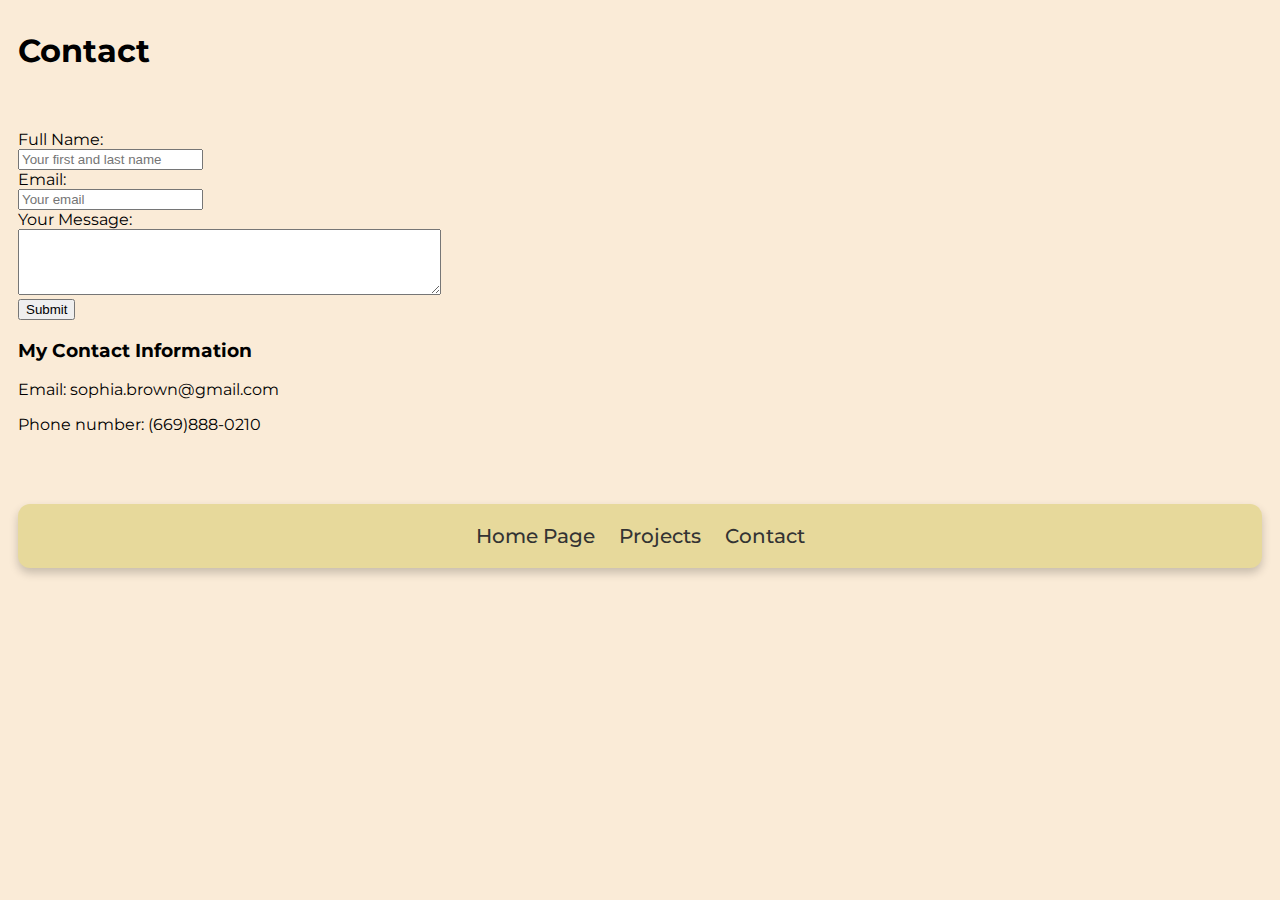
<file: contact.html>
<!DOCTYPE html>
<!DOCTYPE html>
<html lang="en">
    <head>
        <title>Linh's Projects</title>
        <meta charset="UTF-8">
        <meta name="viewport" content="width=device-width, initial-scale=1.0">
        <meta name="description" content="Linh's project">
        <meta name="keywords" content="student, portfolio, website, webpage, page, project">
        <!-- <link type="image/png" sizes="16x16" rel="icon" href="/assests/homepage.png"> -->
        <link rel="stylesheet" type="text/css" href="./style/style.css">
    </head>
    <body>
        <main>
            <h1>Contact</h1>

            <!-- <fieldset class="contact-msg">
                <legend>Send Your Message To Me</legend>
                <label for="method-select">Prefered Contact Method</label><br><br>
                <select id="method-select" name="method">
                    <optgroup label="contact method">
                        <datalist>
                            <option>Email</option>
                            <option>Telephone</option>
                            <option>Fax</option>
                        </datalist>
                    </optgroup>
                </select> -->
                <br><br>
                <form action="https://formsubmit.co/el/fifujo" method="POST">
                    <label for="fname">Full Name:</label><br>
                    <input type="text" id="fname" name="fullname" placeholder="Your first and last name" required><br>

                    <label for="email">Email:</label><br>
                    <input type="email" id="email" name="email" placeholder="Your email"required><br>
                    
                    <label for="contact-message">Your Message:</label><br>
                    
                    <!-- <textarea id="contact-form-message" name="message"> </textarea> -->
                    <textarea id="w3review" name="w3review" rows="4" cols="50" style="max-width:100%;" 
                                required minlength="10" maxlength="500" pattern="[A-Za-z0-9 .,!?]*" required></textarea><br>

                    <input type="hidden" name="possible_bot" value="true">

                    <output id="error"></output>

                    <output id="info"></output>


                    <button type="submit">Submit</button>
                </form>
            <!-- </fieldset> -->

            <section class="contact-info">
                <h3>My Contact Information</h3>
                <p>Email: sophia.brown@gmail.com</p>
                <p>Phone number: (669)888-0210</p>
            </section>

        </main>
                
        <br><br>

        <!-- navigation bar -->
        <footer>
            <nav>
                <ul class="nav-links">
                    <li class="center"><a href="index.html">Home Page</a></li>
                    <li class="center"><a href="project.html">Projects</a></li>
                    <li class="upward"><a href="contact.html">Contact</a></li>
                </ul>
            </nav>
            
        </footer>
</html>
</file>
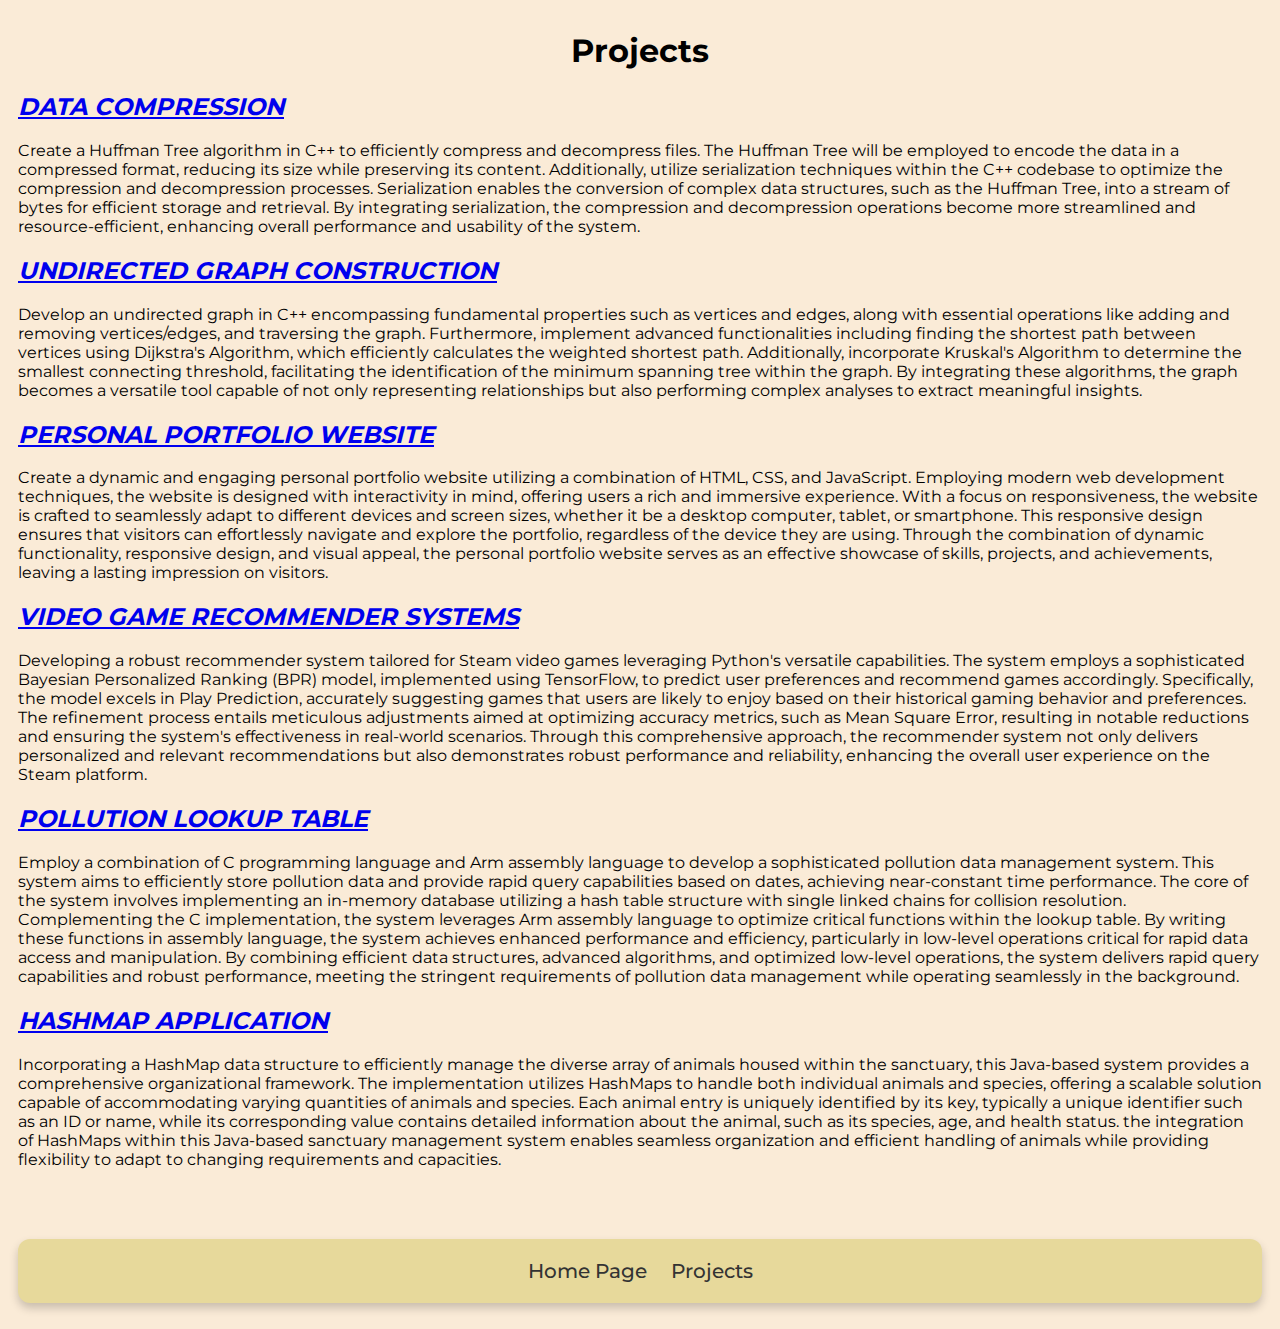
<file: project.html>
<!DOCTYPE html>
<html lang="en">
    <head>
        <title>Linh's Projects</title>
        <meta charset="UTF-8">
        <meta name="viewport" content="width=device-width, initial-scale=1.0">
        <meta name="description" content="Linh's project">
        <meta name="keywords" content="student, portfolio, website, webpage, page, project">
        <link type="image/png" sizes="16x16" rel="icon" href="assests/image/icons8-project-16.png">
        <link rel="stylesheet" type="text/css" href="./style/style.css">
    </head>

    <body>
        <header>
            <h1>Projects</h1>
        </header>

        <section>
            <h2><a href="https://github.com/linhkhnguyen98/Huffman-Tree" title="DATA COMPRESSION" style="font-style: italic;">DATA COMPRESSION</a></h2>
            
            <p>Create a Huffman Tree algorithm in C++ to efficiently compress and decompress files. 
                The Huffman Tree will be employed to encode the data in a compressed format, reducing its size while preserving its content. 
                Additionally, utilize serialization techniques within the C++ codebase to optimize the compression and decompression processes. 
                Serialization enables the conversion of complex data structures, such as the Huffman Tree, into a stream of bytes for efficient storage and retrieval. 
                By integrating serialization, the compression and decompression operations become more streamlined and resource-efficient, 
                enhancing overall performance and usability of the system.
            </p>
        </section>
        <section>
            <h2><a href="https://github.com/linhkhnguyen98/Undirected-Graph" title="UNDIRECTED GRAPH CONSTRUCTION" style="font-style: italic;">UNDIRECTED GRAPH CONSTRUCTION</a></h2>
            
            <p>Develop an undirected graph in C++ encompassing fundamental properties such as vertices and edges, 
                along with essential operations like adding and removing vertices/edges, and traversing the graph. 
                Furthermore, implement advanced functionalities including finding the shortest path between vertices using Dijkstra's Algorithm, 
                which efficiently calculates the weighted shortest path. Additionally, incorporate Kruskal's Algorithm to determine the smallest connecting threshold, 
                facilitating the identification of the minimum spanning tree within the graph. By integrating these algorithms, the graph becomes a versatile tool capable 
                of not only representing relationships but also performing complex analyses to extract meaningful insights.
            </p>
        </section>
        <section>
            <h2><a href="https://linh-personal-porfolio.netlify.app/" title="PERSONAL PORTFOLIO WEBSITE" style="font-style: italic;">PERSONAL PORTFOLIO WEBSITE</a></h2>
            
                Create a dynamic and engaging personal portfolio website utilizing a combination of HTML, CSS, and JavaScript. 
                Employing modern web development techniques, the website is designed with interactivity in mind, offering users a rich and immersive experience. 
                With a focus on responsiveness, the website is crafted to seamlessly adapt to different devices and screen sizes, whether it be a desktop computer, 
                tablet, or smartphone. This responsive design ensures that visitors can effortlessly navigate and explore the portfolio, 
                regardless of the device they are using. Through the combination of dynamic functionality, 
                responsive design, and visual appeal, the personal portfolio website serves as an effective showcase of skills, projects, and achievements, 
                leaving a lasting impression on visitors.
            </p>
        </section>
        <section>
            <h2><a href="https://github.com/linhkhnguyen98/Recommender-System" title="VIDEO GAME RECOMMENDER SYSTEMS" style="font-style: italic;">VIDEO GAME RECOMMENDER SYSTEMS</a></h2>
            
            <p>Developing a robust recommender system tailored for Steam video games leveraging Python's versatile capabilities. 
                The system employs a sophisticated Bayesian Personalized Ranking (BPR) model, implemented using TensorFlow, 
                to predict user preferences and recommend games accordingly. Specifically, the model excels in Play Prediction, 
                accurately suggesting games that users are likely to enjoy based on their historical gaming behavior and preferences.
                The refinement process entails meticulous adjustments aimed at optimizing accuracy metrics, such as Mean Square Error, 
                resulting in notable reductions and ensuring the system's effectiveness in real-world scenarios. Through this comprehensive approach, 
                the recommender system not only delivers personalized and relevant recommendations but also demonstrates robust performance and 
                reliability, enhancing the overall user experience on the Steam platform.
            </p>
        </section>
        <section>
            <h2><a href="https://github.com/linhkhnguyen98/Pollution-Lookup" title="POLLUTION LOOKUP TABLE" style="font-style: italic;">POLLUTION LOOKUP TABLE</a></h2>
            
            <p>
                Employ a combination of C programming language and Arm assembly language to develop a sophisticated pollution data management system. 
                This system aims to efficiently store pollution data and provide rapid query capabilities based on dates, achieving near-constant time 
                performance. The core of the system involves implementing an in-memory database utilizing a hash table structure with single linked chains 
                for collision resolution. Complementing the C implementation, the system leverages Arm assembly language to optimize critical functions within 
                the lookup table. By writing these functions in assembly language, the system achieves enhanced performance and efficiency, particularly in 
                low-level operations critical for rapid data access and manipulation. By combining efficient data structures, advanced algorithms, 
                and optimized low-level operations, the system delivers rapid query capabilities and robust performance, meeting the stringent 
                requirements of pollution data management while operating seamlessly in the background.
            </p>
        </section>
        <section>
            <h2><a href="https://github.com/linhkhnguyen98/Hashmap-Application" title="HASHMAP APPLICATION" style="font-style: italic;">HASHMAP APPLICATION</a></h2>
            
            <p>Incorporating a HashMap data structure to efficiently manage the diverse array of animals housed within the sanctuary, 
                this Java-based system provides a comprehensive organizational framework. The implementation utilizes HashMaps to handle both 
                individual animals and species, offering a scalable solution capable of accommodating varying quantities of animals and species.
                Each animal entry is uniquely identified by its key, typically a unique identifier such as an ID or name, while its corresponding 
                value contains detailed information about the animal, such as its species, age, and health status.
                the integration of HashMaps within this Java-based sanctuary management system enables seamless organization and efficient handling 
                of animals while providing flexibility to adapt to changing requirements and capacities.
            </p>
        </section>

        <br><br>

        <!-- navigation bar -->
        <footer>
            <nav>
                <ul class="nav-links">
                    <li class="center"><a href="index.html">Home Page</a></li>
                    <li class="center"><a href="project.html">Projects</a></li>
                </ul>
            </nav>
            
        </footer>
    </body>
</html>
</file>
<file: style/style.css>
@font-face {
    font-family: Montserrat;
    src: url(../assests/font/Montserrat/Montserrat-VariableFont_wght.ttf);
    
}

:root{
    --main-bg-color: AntiqueWhite;
    --text-color: #000000;
    /* --text-color: pink; */
    /* --font-family-all: Dancing-script; */
    --font-family-all: Montserrat;
    --padding-page: 10px;
}


html{
    background-color: var(--main-bg-color);
    color: var(--text-color);
    font-family: var(--font-family-all);
    padding: var(--padding-page);
}

header{
    text-align: center;
}

#intro-box{
    display: flex;
    justify-content: space-between;
    padding: 1rem;
    width: 100%;
}

#intro-text{
    text-align: center;
    font-size: large;
    padding-right: 1rem;
}

#self-image{
    width: 100%;
    padding-right: 1rem;
}

#self-pic{
    width: 100%;
    padding-right: 1rem;
}

.course-table, th, td{
    border: 1px solid black;
    padding: 8px;
}

.nav-links{
    display: flex;
    align-items: center;
    justify-content: center;
    background: #e7d99b;
    padding: 20px 15px;
    border-radius: 12px;
    box-shadow: 0 5px 10px rgba(0,0,0,0.2);
}

.nav-links li{
    list-style: none;
    margin: 0 12px;
}

.nav-links li a{
    position: relative;
    color: #333;
    font-size: 20px;
    font-weight: 500;
    padding: 6px 0;
    text-decoration: none;
}

.nav-links li a:before{
    content: '';
    position: absolute;
    bottom: 0;
    left: 0;
    height: 3px;
    width: 0%;
    background: #04645c;
    border-radius: 12px;
    transition: all 0.4s ease;
}

.nav-links li a:hover:before{
    width: 100%;
}

.nav-links li.center a:before{
    left: 50%;
    transform: translateX(-50%);
}

.nav-links li.upward a:before{
    width: 100%;
    bottom: -5px;
    opacity: 0;
}

.nav-links li.upward a:hover:before{
    bottom: 0px;
    opacity: 1;
}

.nav-links li.forward a:before{
    width: 100%;
    transform: scaleX(0);
    transform-origin: right;
    transition: transform 0.4s ease;
}

.nav-links li.forward a:hover:before{
    transform: scaleX(1);
    transform-origin: left;
}

/* Styles for desktop */

/* @media only screen and (max-width: 1080px){
    :root{
        --main-bg-color: AntiqueWhite;
        --text-color: #000000;
        --font-family-all: Montserrat;
        --padding-page: 10px;
    }

    #intro-box{
        display: flex;
        justify-content: space-between;
        padding: 1rem;
        width: 100%;
    }

} */

/* Styles for phones */

@media only screen and (max-width: 450px){
    :root{
        --main-bg-color: AntiqueWhite;
        --text-color: #000000;
        --font-family-all: Montserrat;
        --padding-page: 10px;
    }

    #intro-box{
        display: grid;
        /* justify-content: space-between; */
        padding: 1 rem;
        width: 100%;
    }

    #intro-text{
        text-align: center;
        font-size: small;
        /* padding: 1rem; */
        /* width: 100%; */
    }
    
    #self-image{
        width: 95%;
        display: flex;
        align-items: center;
        justify-content: center;
        padding-right: 1rem;
    }

}
</file>
